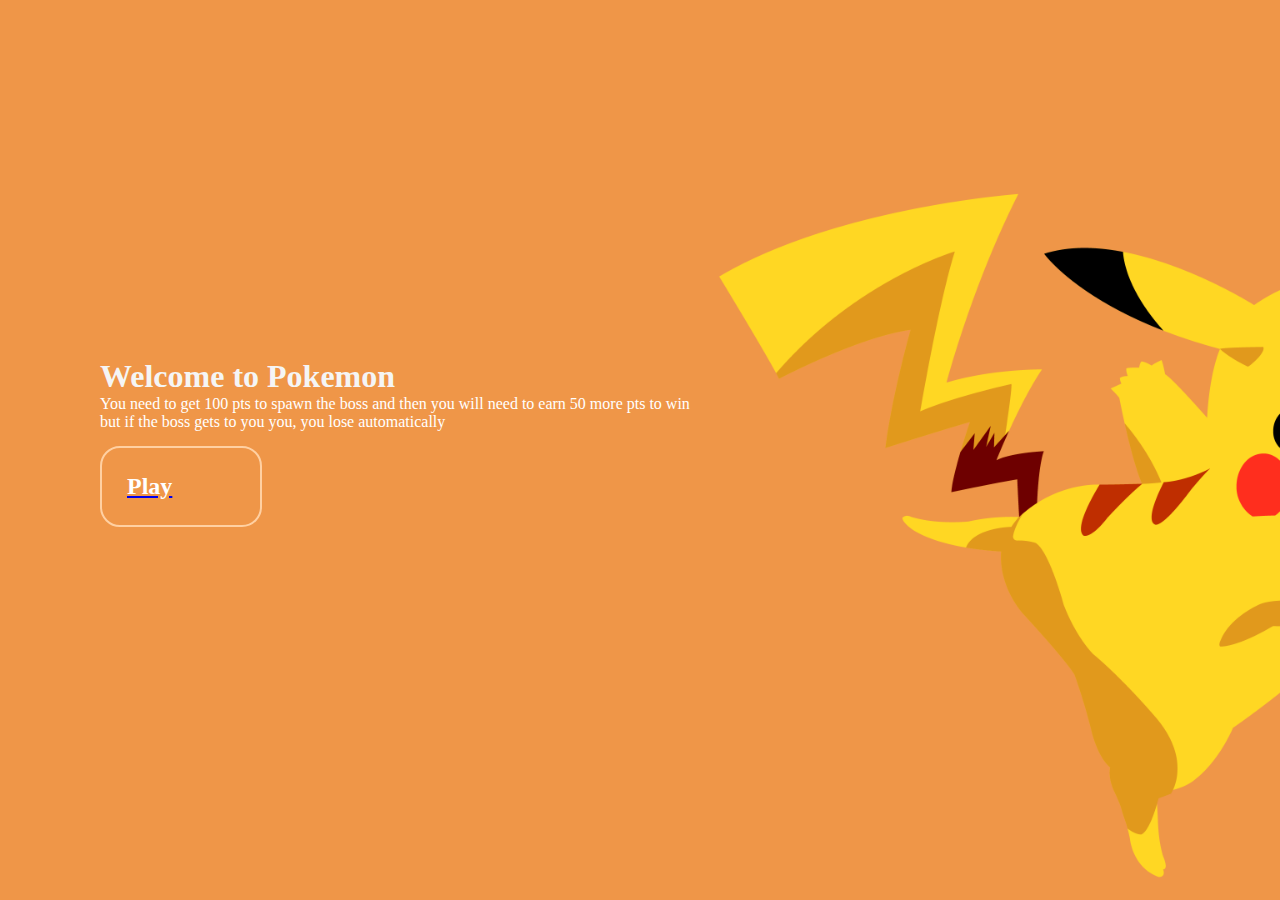
<file: htmls/index.html>
<!DOCTYPE html>
<html lang="en">
<head>
    <meta charset="UTF-8">
    <meta http-equiv="X-UA-Compatible" content="IE=edge">
    <meta name="viewport" content="width=device-width, initial-scale=1.0">
    <title>Pokemon</title>
    <link rel="stylesheet" href='../csss/index.css' />
    <link rel="icon" href="../img/pokeball-png-5a3a4a7e247ce7.9167778215137695981495.jpg" />
</head>
<body>
    <div class = fondo>
        <div class = letra>
        <h1>Welcome to Pokemon</h1>
        <p>You need to get 100 pts to spawn the boss and then you will need to earn 50 more pts to win</p>
        <p> but if the boss gets to you you, you lose automatically</p>
        <a href="../htmls/menu.html"><h2>Play</h2></a>
        </div>
    </div>
</body>
</html>
</file>
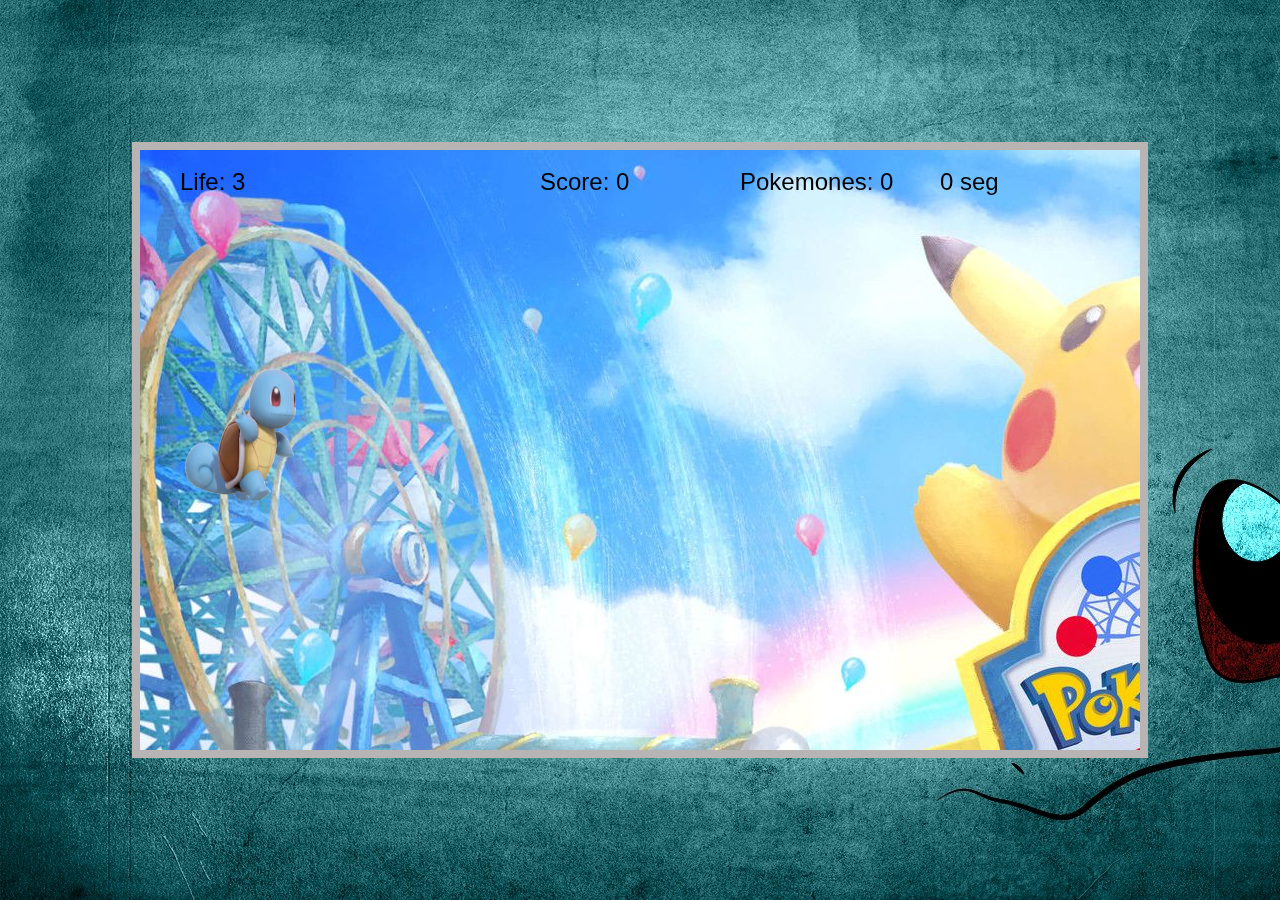
<file: htmls/agua.html>
<!DOCTYPE html>
<html lang="en">
<head>
    <meta charset="UTF-8">
    <meta http-equiv="X-UA-Compatible" content="IE=edge">
    <meta name="viewport" content="width=device-width, initial-scale=1.0">
    <link rel="icon" href="../img/pokeball-png-5a3a4a7e247ce7.9167778215137695981495.jpg" />
    <link rel="stylesheet" href="../csss/agua.css"/>
    <title>Water</title>

</head>
<body>
    <div class = fondo>
        <canvas width="1000" height="600" id="canvas"></canvas>
    </div>
    <div class="gameOver noShow" id="gameOver">
  
        <div class="modal-content">
          <h1 onclick="comenzarJuego()">Game Over</h1>
          
        </div>
      </div>
      <div class="gameOver noShow" id="Win">
     
        <div class="modal-conten">
          <h1 onclick="comenzarJuego()">Win</h1>
          
        </div>
      </div>
    <script src="../js/agua.js"></script>
</body>
</html>
</file>
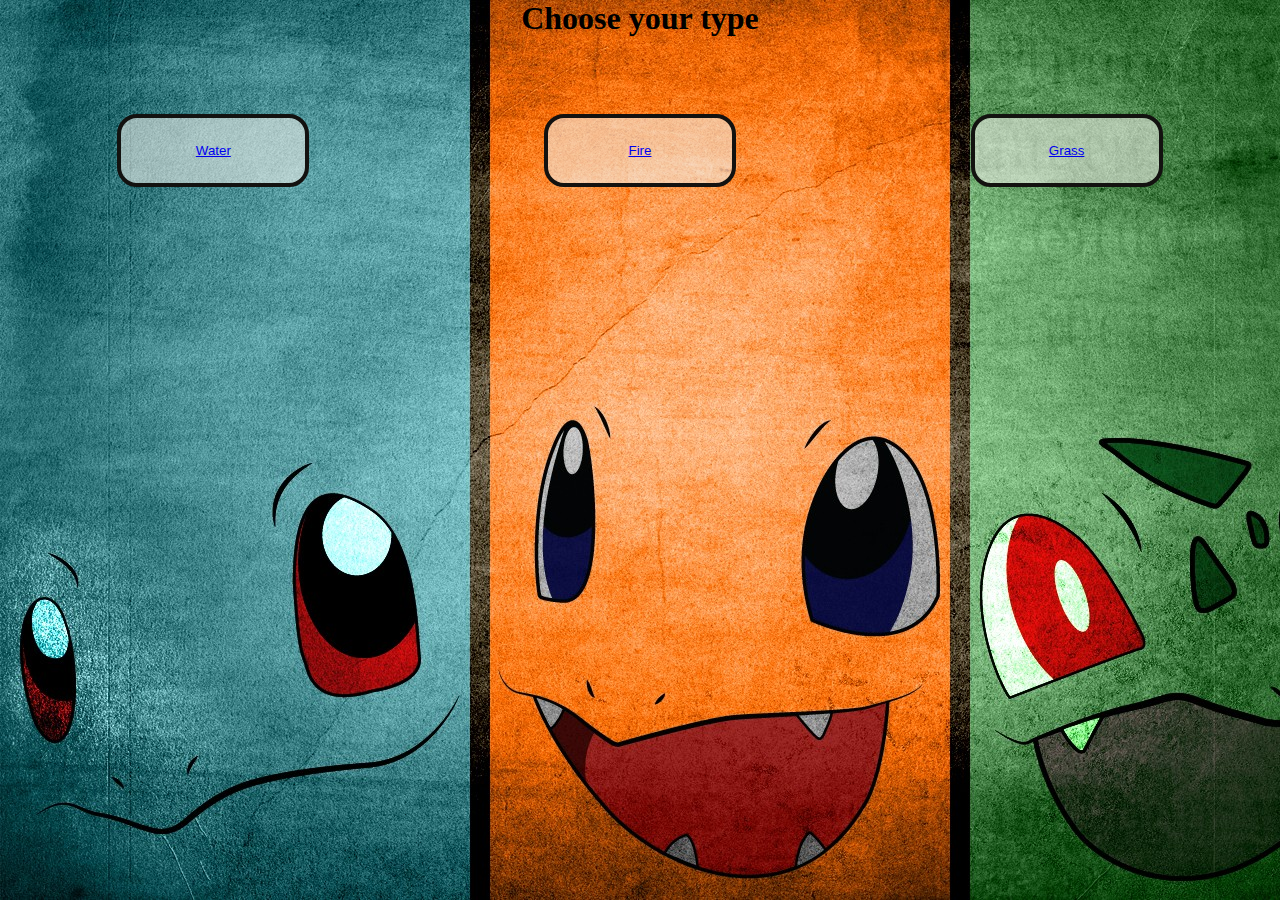
<file: htmls/eleccion.html>
<!DOCTYPE html>
<html lang="en">
<head>
    <meta charset="UTF-8">
    <meta http-equiv="X-UA-Compatible" content="IE=edge">
    <meta name="viewport" content="width=device-width, initial-scale=1.0">
    <link rel="icon" href="../img/pokeball-png-5a3a4a7e247ce7.9167778215137695981495.jpg" />
    <link rel="stylesheet" href="../csss/eleccion.css"/>
    <title>Choose</title>
</head>
<body>
    <div class = fondo>
        <div class = title>
            <h1>Choose your type</h1>
        </div>
        <div class = type>
            <button><a href="../htmls/agua.html">Water</a></button>
            <button><a href="../htmls/fuego.html">Fire</a></button>
            <button><a href="../htmls/hierva.html">Grass</a></button>
        </div>
    </div>
</body>
</html>
</file>
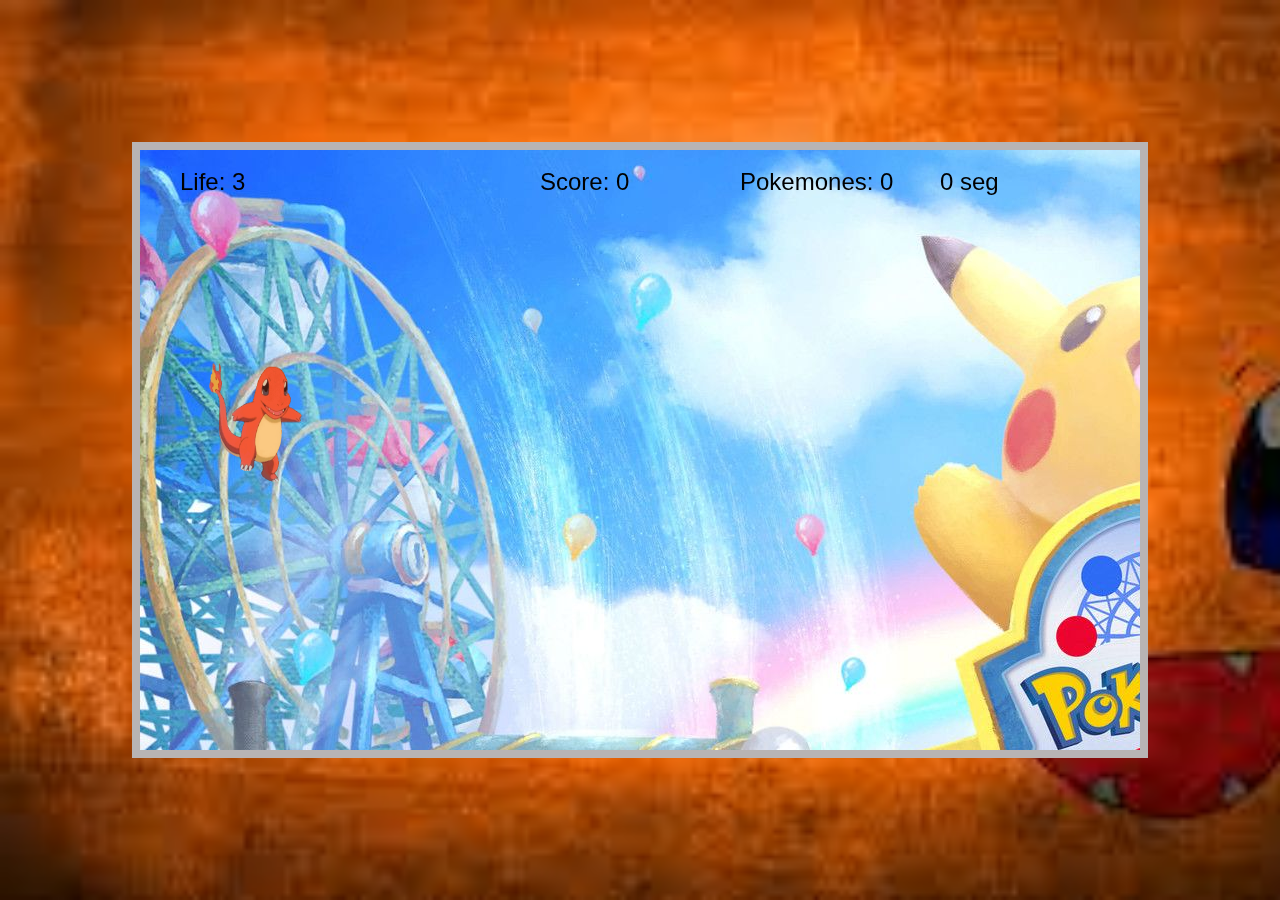
<file: htmls/fuego.html>
<!DOCTYPE html>
<html lang="en">
<head>
    <meta charset="UTF-8">
    <meta http-equiv="X-UA-Compatible" content="IE=edge">
    <meta name="viewport" content="width=device-width, initial-scale=1.0">
    <link rel="icon" href="../img/pokeball-png-5a3a4a7e247ce7.9167778215137695981495.jpg" />
    <link rel="stylesheet" href="../csss/fuego.css"/>
    <title>Fire</title>
</head>
<body>
    <div class = fondo>
        <canvas width="1000" height="600" id="canvas"></canvas>

    </div>
    <div class="gameOver noShow" id="gameOver">
  
        <div class="modal-content">
          <h1 onclick="comenzarJuego()">Game Over</h1>
          
        </div>
      </div>
      <div class="gameOver noShow" id="Win">
     
        <div class="modal-conten">
          <h1 onclick="comenzarJuego()">Win</h1>
          
        </div>
      </div>
    <script src="../js/fuego.js"></script>
</body>
</html>
</file>
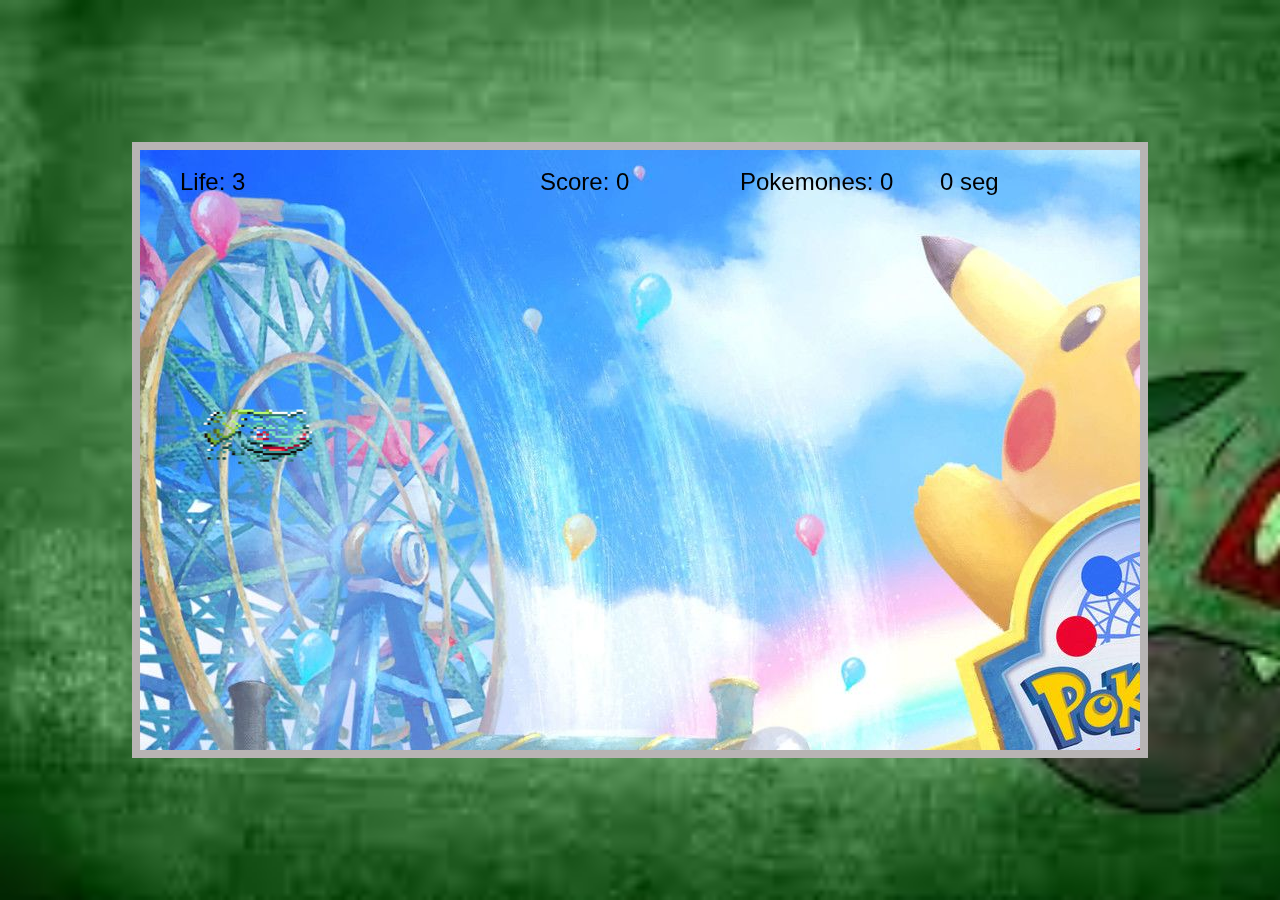
<file: htmls/hierva.html>
<!DOCTYPE html>
<html lang="en">
<head>
    <meta charset="UTF-8">
    <meta http-equiv="X-UA-Compatible" content="IE=edge">
    <meta name="viewport" content="width=device-width, initial-scale=1.0">
    <link rel="icon" href="../img/pokeball-png-5a3a4a7e247ce7.9167778215137695981495.jpg" />
    <link rel="stylesheet" href="../csss/hierva.css"/>
    <title>Grass</title>
</head>
<body>
    <div class = fondo>
        <canvas width="1000" height="600" id="canvas"></canvas>

    </div>
    <div class="gameOver noShow" id="gameOver">
  
        <div class="modal-content">
          <h1 onclick="comenzarJuego()">Game Over</h1>
          
        </div>
      </div>
      <div class="gameOver noShow" id="Win">
     
        <div class="modal-conten">
          <h1 onclick="comenzarJuego()">Win</h1>
          
        </div>
      </div>
    <script src="../js/hierva.js"></script>
</body>
</html>
</file>
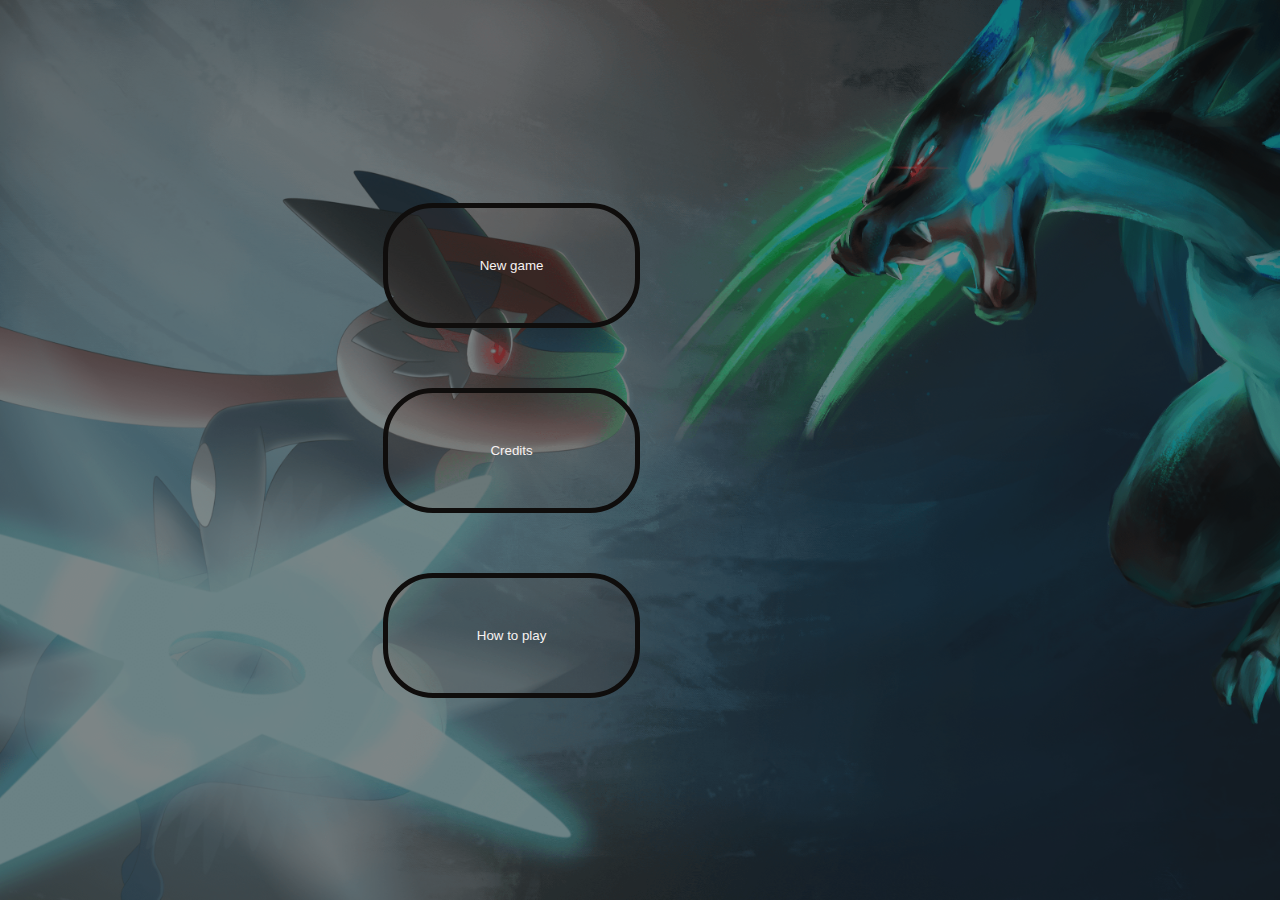
<file: htmls/menu.html>
<!DOCTYPE html>
<html lang="en">
<head>
    <meta charset="UTF-8">
    <meta http-equiv="X-UA-Compatible" content="IE=edge">
    <meta name="viewport" content="width=device-width, initial-scale=1.0">
    <title>Pokemon</title>
    <link rel="icon" href="../img/pokeball-png-5a3a4a7e247ce7.9167778215137695981495.jpg" />
    <link rel="stylesheet" href="../csss/menu.css" />
    
</head>
<body>
    <div class = fondo>
        <div class = words>
            <div> 
                <a href="../htmls/eleccion.html"><button>New game</button></a>
                <button id = creditos>Credits</button>
                <button id = howtoplay>How to play</button>
                <div class="modalcontainer"id='modalcontainer'>
                    <div class = creditos>
                        <h1>Creditos</h1>
                        <h2>Sebastian Elorduy Martinez Manzanero </h2>
                        <button id = cerrarcreditos>Close</button>
                    </div>
                </div>
                <div class="howto"id='howto'>
                    <div class = howtoplay>
                        <p>Arrowup : move up</p>
                        <p>Arrowdown: move down</p>
                        <p>Arrowright: move right</p>
                        <p>Arrowleft: move left</p>
                        <p>Arrowd: Shoot</p>
                        <p>Make 100pts to spawn boss</p>
                        <p>Make 150pts to win game</p>
                        <button id = closehow>Close</button>
                    </div>
                
                </div>
            </div>
        </div>
    </div>
    <script src="../js/menu.js"></script>
</body>
</html>
</file>
<file: csss/index.css>
* {
    box-sizing: border-box;
    margin: 0;
    padding: 0;
  }
.fondo {
    width: 100vw;
    height: 100vh;
    background-image: url("../img/fondo\ pikachu.png");
    background-repeat: no-repeat;
    background-size: cover;
}

.letra {
    background-color: rgba(0, 0, 0, 0);
    height: 100vh;
    padding: 100px;
    display: flex;
    flex-direction: column;
    justify-content: center;
 }
h1{
   color: whitesmoke
}
h2 {
    color: #fff;
    padding: 25px;
    border: 2px solid #ffd0a2;
    border-radius: 20px;
    margin: 15px 0px;
    width: 15%;
  }
  
h2:hover {
    color: #ffd0a2;
    border-color: #fff;
    cursor: pointer;
}
p{
  color: #fff;
  text-size-adjust: 30px;
}
</file>
<file: csss/agua.css>
* {
    box-sizing: border-box;
    margin: 0;
    padding: 0;
  }
.fondo {
    width: 100vw;
    height: 100vh;
    background-image: url("../img/squirtlefondo.jpg!d");
    background-repeat: no-repeat;
    background-size: cover;
    display: flex;
    align-items: center;
    justify-content: center;
}

canvas {
  border: 8px solid rgb(184, 180, 180);
  background-image:url('./../img/pokemon-virtual-fest-1633678522.jpeg');
}

.gameOver {
  width: 100%;
  background: rgba(0, 0, 0, 0.8);
  padding: 50px;
  height: 100vh;
  position: absolute;
  z-index: 99;
  top: 0;
  left: 0;
  color: white;
  display: flex;
  justify-content: center;
  align-items: center;
}

.noShow {
  display: none;
}

.Win {
  width: 100%;
  background: rgba(0, 0, 0, 0.8);
  padding: 50px;
  height: 100vh;
  position: absolute;
  z-index: 99;
  top: 0;
  left: 0;
  color: white;
  display: flex;
  justify-content: center;
  align-items: center;
}
</file>
<file: csss/eleccion.css>
* {
    box-sizing: border-box;
    margin: 0;
    padding: 0;
  }
.fondo {
    width: 100vw;
    height: 100vh;
    background-image: url("../img/Pok_mon_minimalism_Squirtle_Bulbasaur_Charmander_simple_background_collage-182373.jpg!d");
    background-repeat: no-repeat;
    background-size: cover;
}

.title{
    display: flex;
    height: 50px;
    width: 100%;
    justify-content: center;
}

.type{
    display: flex;
    height: 200px;
    width: 100%;
    align-items: center;
    justify-content: space-around;
}

button {
    color: rgb(34, 26, 26);
    padding: 25px;
    border: 4px solid #131210;
    border-radius: 20px;
    margin: 15px 0px;
    width: 15%;
    background-color: #f3f1ec93;
  }
  
button:hover {
    color: #cf1212;
    border-color: #fff;
    cursor: pointer;
}
</file>
<file: csss/fuego.css>
* {
    box-sizing: border-box;
    margin: 0;
    padding: 0;
  }
.fondo {
    width: 100vw;
    height: 100vh;
    background-image: url("../img/charmanderfondo.jpeg");
    background-repeat: no-repeat;
    background-size: cover;
    display: flex;
    align-items: center;
    justify-content: center;
}
canvas {
  border: 8px solid rgb(184, 180, 180);
  background-image:url('./../img/pokemon-virtual-fest-1633678522.jpeg');
}

.gameOver {
  width: 100%;
  background: rgba(0, 0, 0, 0.8);
  padding: 50px;
  height: 100vh;
  position: absolute;
  z-index: 99;
  top: 0;
  left: 0;
  color: white;
  display: flex;
  justify-content: center;
  align-items: center;
}

.noShow {
  display: none;
}

.Win {
  width: 100%;
  background: rgba(0, 0, 0, 0.8);
  padding: 50px;
  height: 100vh;
  position: absolute;
  z-index: 99;
  top: 0;
  left: 0;
  color: white;
  display: flex;
  justify-content: center;
  align-items: center;
}
</file>
<file: csss/hierva.css>
* {
    box-sizing: border-box;
    margin: 0;
    padding: 0;
  }

canvas {
    border: 8px solid rgb(184, 180, 180);
    background-image:url('./../img/pokemon-virtual-fest-1633678522.jpeg');
}
.fondo {
    width: 100vw;
    height: 100vh;
    background-image: url("../img/bulbasurfondo.jpeg");
    background-repeat: no-repeat;
    background-size: cover;
    display: flex;
    align-items: center;
    justify-content: center;
}

.gameOver {
    width: 100%;
    background: rgba(0, 0, 0, 0.8);
    padding: 50px;
    height: 100vh;
    position: absolute;
    z-index: 99;
    top: 0;
    left: 0;
    color: white;
    display: flex;
    justify-content: center;
    align-items: center;
  }
  
  .noShow {
    display: none;
  }
  
  .Win {
    width: 100%;
    background: rgba(0, 0, 0, 0.8);
    padding: 50px;
    height: 100vh;
    position: absolute;
    z-index: 99;
    top: 0;
    left: 0;
    color: white;
    display: flex;
    justify-content: center;
    align-items: center;
  }
</file>
<file: csss/menu.css>
* {
    box-sizing: border-box;
    margin: 0;
    padding: 0;
  }
.fondo {
    width: 100vw;
    height: 100vh;
    background-image: url("../img/14707.png");
    background-repeat: no-repeat;
    background-size: cover;
}
.words {
  background-color: rgba(14, 13, 13, 0.5);
  height: 100vh;
  padding: 10px;
  display: flex;
  flex-direction: column;
  justify-content: space-evenly;
  align-items: flex-end;
  align-items: center;
}

button {
  color: rgb(247, 242, 242);
  padding: 50px;
  border: 5px solid #0f0d0c;
  border-radius: 50px;
  margin: 30px 0px;
  width: 50%;
  background-color: #5d2e161e;
}

button:hover {
  color: #d2c9c9;
  border-color: #fff;
  cursor: pointer;
}

.modalcontainer{
  display: flex;
  background-color: rgba(0, 0, 0, 0.3);
  align-items: center;
  justify-content: center;
  position: fixed;
  pointer-events: none;
  opacity: 0;  
  top: 0;
  left: 0;
  height: 100vh;
  width: 100vw;
  transition: opacity 0.3s ease;
}
.show {
  pointer-events: auto;
  opacity: 1;
}
.creditos {
  background-color: rgb(145, 19, 19);
  width: 600px;
  max-width: 100%;
  padding: 30px 50px;
  border-radius: 5px;
  box-shadow: 0 2px 4px rgba(0, 0, 0, 0.2);
  text-align: center;
}
.modal h1 {
  margin: 0;
}

.modal h2 {
  opacity: 0.7;
  font-size: 14px;
}
.howtoplay {
  background-color: #fff;
  width: 600px;
  max-width: 100%;
  padding: 30px 50px;
  border-radius: 5px;
  box-shadow: 0 2px 4px rgba(0, 0, 0, 0.2);
  text-align: center;
} 
.howto{
  display: flex;
  background-color: rgba(0, 0, 0, 0.3);
  align-items: center;
  justify-content: center;
  position: fixed;
  pointer-events: none;
  opacity: 0;  
  top: 0;
  left: 0;
  height: 100vh;
  width: 100vw;
  transition: opacity 0.3s ease;
} 

.modal p {
  opacity: 0.7;
  font-size: 14px;
}
</file>
